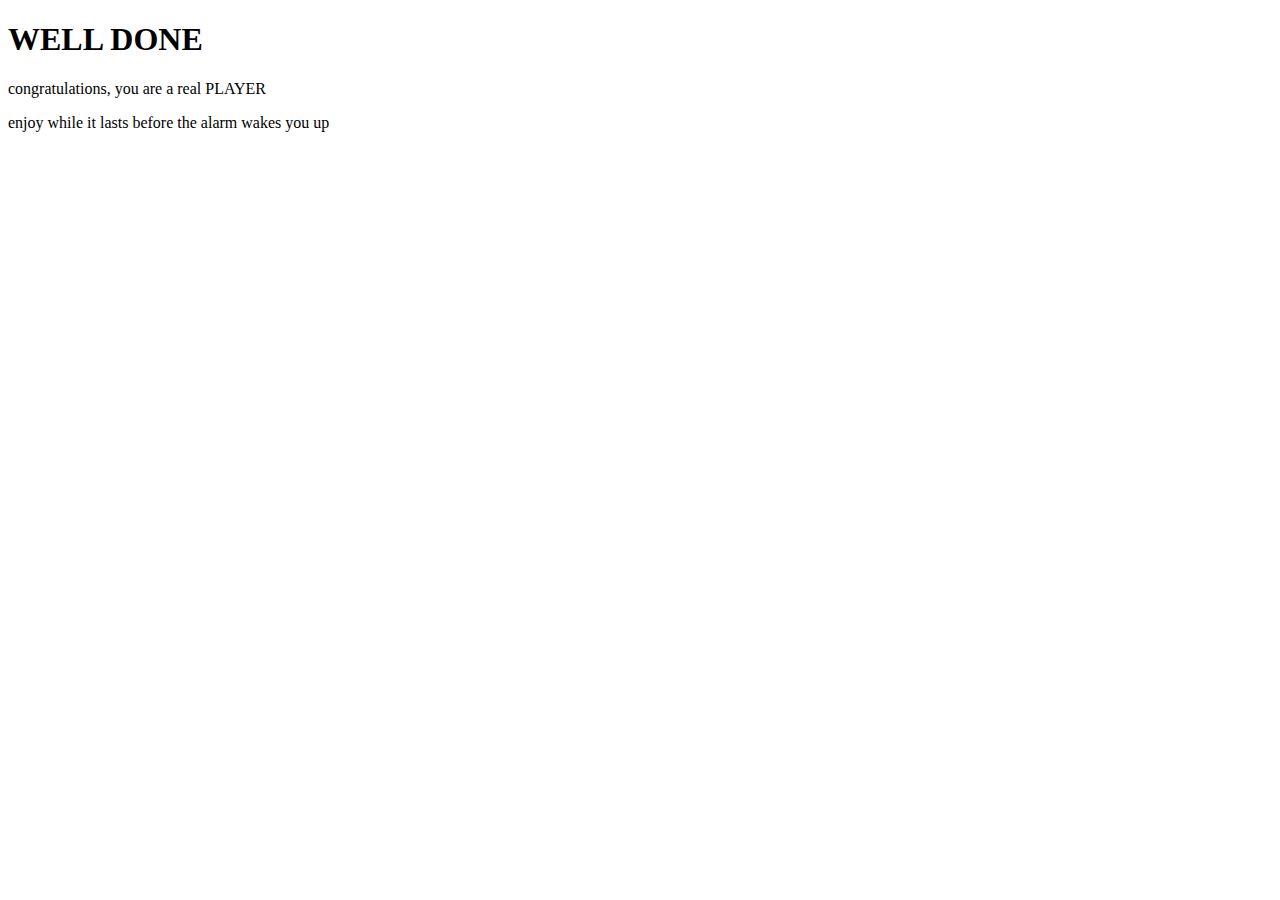
<file: betterending.html>
<!DOCTYPE html>
<html lang="en">
<head>
    <meta charset="UTF-8">
    <meta name="viewport" content="width=device-width, initial-scale=1.0">
    <title>Document</title>
</head>
<body>
   
<h1>WELL DONE</h1>

<p>congratulations, you are a real PLAYER</p>

enjoy while it lasts before the alarm wakes you up 


</body>
</html>
</file>
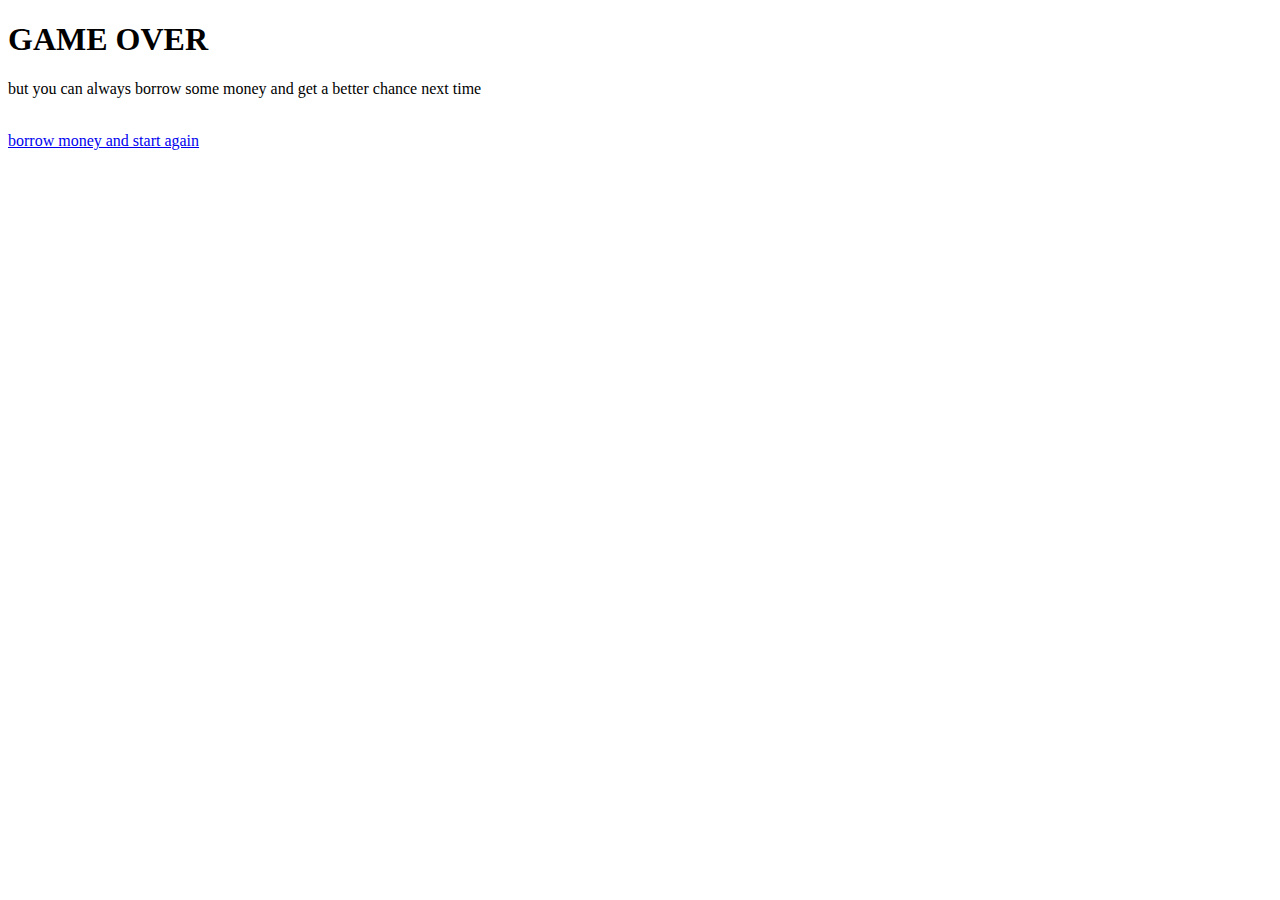
<file: goodending.html>
<!DOCTYPE html>
<html lang="en">
<head>
    <meta charset="UTF-8">
    <meta name="viewport" content="width=device-width, initial-scale=1.0">
    <title>Document</title>
</head>
<body>
    

    <h1>GAME OVER</h1>


    <p>
    but you can always borrow some money and get a better chance next time</p>
    
    <br>
    <a href="index.html">borrow money and start again</a>

</body>
</html>
</file>
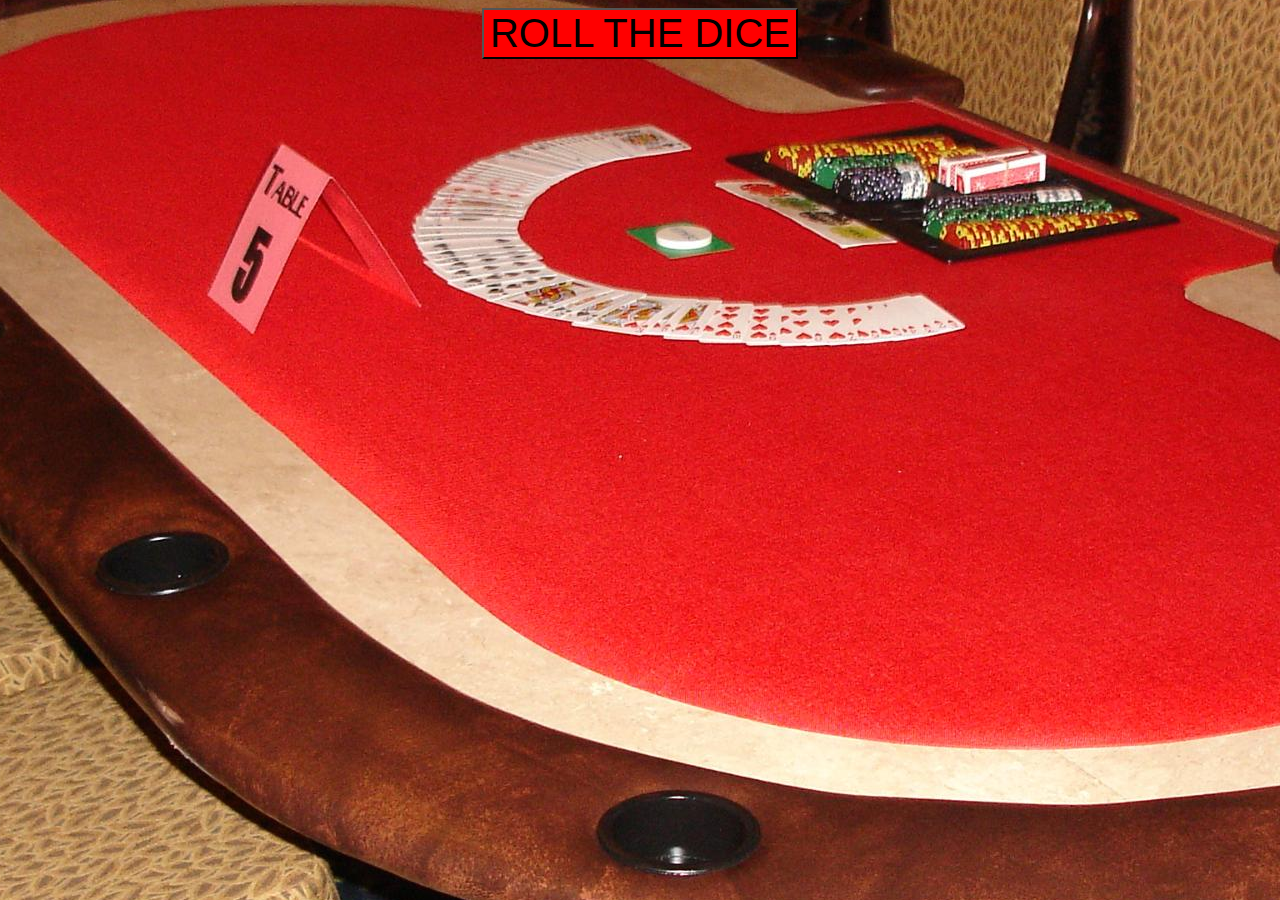
<file: thetable.html>
<!DOCTYPE html>
<html lang="en">
<head>
    <meta charset="UTF-8">
    <meta name="viewport" content="width=device-width, initial-scale=1.0">
    <title>Document</title>

    <link rel="stylesheet" href="./css/tablecss.css">
</head>
<body>
    
    <audio autoplay loop>
        <source src="./bgm/tablebgm.mp3" type="audio/mpeg">
  </audio>

    <button id="roll">ROLL THE DICE</button>

<p id="result"> </p>


<script src="./js/logic.js"></script>
<script src="./js/dices.js"></script>
</body>
</html>
</file>
<file: css/tablecss.css>
body{
    background-image: url(../images/thetable.jpg);
    background-repeat:no-repeat;
    background-attachment:fixed;
    background-position:center;
}
</file>
